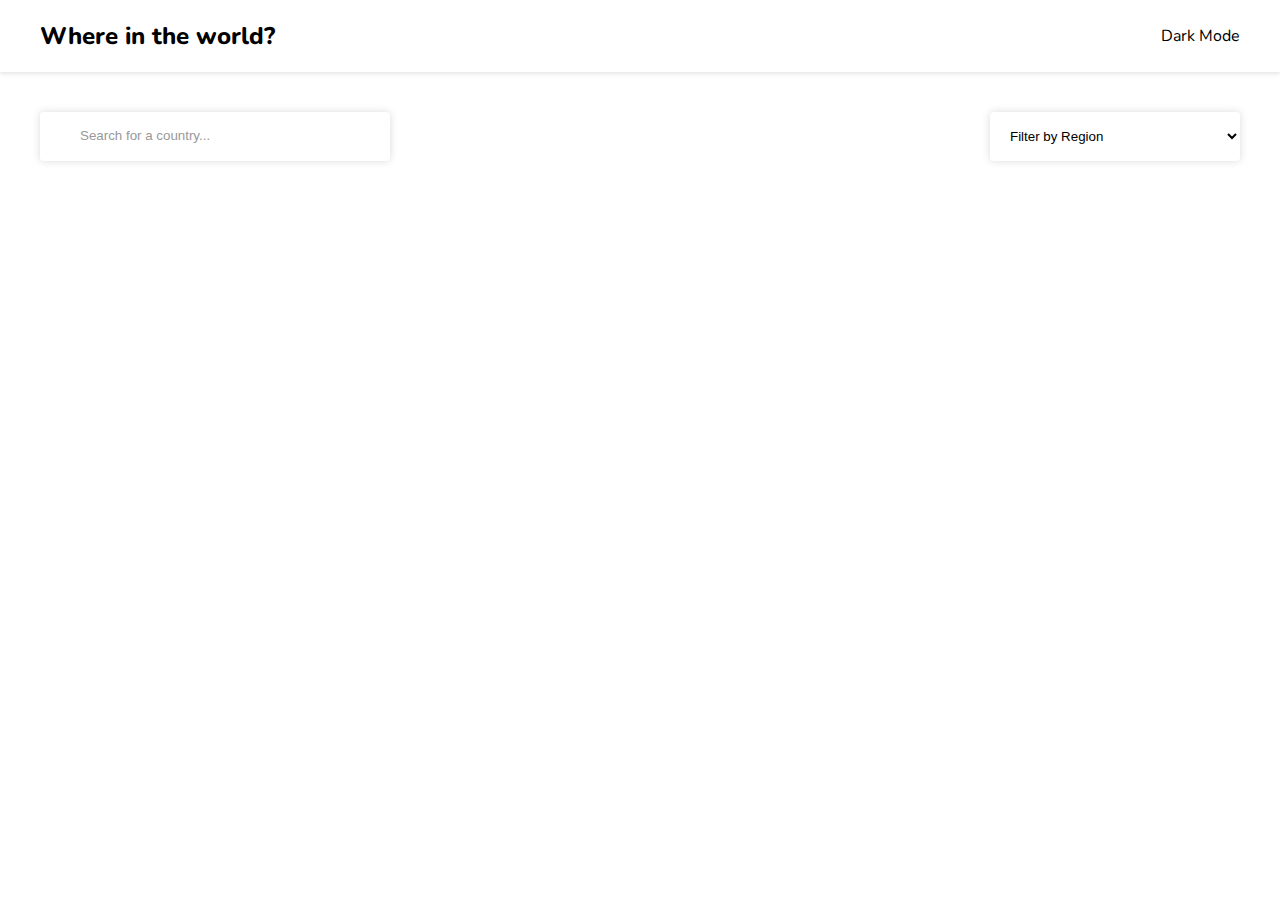
<file: index.html>
<!DOCTYPE html>
<html lang="en">
  <head>
    <meta charset="UTF-8" />
    <meta http-equiv="X-UA-Compatible" content="IE=edge" />
    <meta name="viewport" content="width=device-width, initial-scale=1.0" />
    <title>Countries</title>
    <link
      rel="icon"
      type="image/png"
      sizes="32x32"
      href="./favicon-32x32.png "
    />
    <link
      rel="stylesheet"
      href="https://cdnjs.cloudflare.com/ajax/libs/font-awesome/6.3.0/css/all.min.css"
      integrity="sha512-SzlrxWUlpfuzQ+pcUCosxcglQRNAq/DZjVsC0lE40xsADsfeQoEypE+enwcOiGjk/bSuGGKHEyjSoQ1zVisanQ=="
      crossorigin="anonymous"
      referrerpolicy="no-referrer"
    />
    <link
      href="https://fonts.googleapis.com/css?family=Nunito:300,regular,500,600,700,800"
      rel="stylesheet"
    />
    <link rel="stylesheet" href="style.css" />
    <script src="script.js" defer></script>
  </head>
  <body>
    <header class="header-container">
      <div class="header-content">
        <h2 class="title"><a href="/">Where in the world?</a></h2>
        <p class="theme-changer">
          <i class="fa-regular fa-moon"></i>&nbsp;&nbsp;Dark Mode
        </p>
      </div>
    </header>
    <main>
      <div class="search-filter-container">
        <div class="search-container">
          <i class="fa-solid fa-magnifying-glass"></i>
          <input type="text" placeholder="Search for a country..." />
        </div>
        <select class="filter-by-region">
          <option hidden>Filter by Region</option>
          <option value="Africa">Africa</option>
          <option value="America">America</option>
          <option value="Asia">Asia</option>
          <option value="Europe">Europe</option>
          <option value="Oceania">Oceania</option>
        </select>
      </div>
      <div class="countries-container"></div>
    </main>
  </body>
</html>
</file>
<file: style.css>
* {
  box-sizing: border-box;
}

body {
  --background-color: white;
  --text-color: black;
  --elements-color: white;
  margin: 0;
  font-family: Nunito, sans-serif;
  background-color: var(--background-color);
  color: var(--text-color);
}

body.dark {
  --background-color: hsl(207, 26%, 17%);
  --text-color: white;
  --elements-color: hsl(209, 23%, 22%);
}

main {
  padding: 24px;
}

a {
  text-decoration-line: none;
  color: inherit;
}

.header-container {
  box-shadow: 0 2px 4px 0px rgba(0, 0, 0, 0.1);
  padding-inline: 24px;
  background-color: var(--elements-color);
}

.header-content {
  display: flex;
  align-items: center;
  justify-content: space-between;
  max-width: 1200px;
  margin-inline: auto;
}

.title {
  font-weight: 800;
}

.theme-changer {
  cursor: pointer;
}

.countries-container {
  max-width: 1200px;
  margin-top: 16px;
  display: flex;
  gap: 64px;
  flex-wrap: wrap;
  margin-inline: auto;
  justify-content: space-between;
}

.country-card {
  display: inline-block;
  width: 250px;
  border-radius: 8px;
  overflow: hidden;
  padding-bottom: 24px;
  box-shadow: 0 0 8px 0px rgba(0, 0, 0, 0.2);
  transition: all 0.2s ease-in-out;
  background-color: var(--elements-color);
}

.country-card:hover {
  transform: scale(1.03);
  box-shadow: 0 0 16px 0px rgba(0, 0, 0, 0.2);
}

.card-title {
  font-size: 24px;
  margin-block: 16px;
}

.card-text {
  padding-inline: 16px;
}

.card-text p {
  margin-block: 8px;
}

.country-card img {
  width: 100%;
}

.search-filter-container {
  max-width: 1200px;
  margin-inline: auto;
  margin-top: 16px;
  margin-bottom: 48px;
  display: flex;
  justify-content: space-between;
  gap: 24px;
}

.search-container {
  box-shadow: 0 0 8px 0px rgba(0, 0, 0, 0.15);
  max-width: 350px;
  width: 100%;
  border-radius: 4px;
  padding-left: 24px;
  color: #999;
  overflow: hidden;
  background-color: var(--elements-color);
  color: var(--text-color);
}

.search-container input {
  border: none;
  outline: none;
  padding: 16px;
  width: 90%;
  background-color: inherit;
  color: inherit;
}

.search-container input::placeholder {
  color: #999;
}

.filter-by-region {
  width: 250px;
  padding: 16px;
  border: none;
  outline: none;
  box-shadow: 0 0 8px 0px rgba(0, 0, 0, 0.15);
  border-radius: 4px;
  background-color: var(--elements-color);
  color: var(--text-color);
}

@media (max-width: 768px) {
  .countries-container {
    justify-content: center;
  }

  .title {
    font-size: 16px;
  }

  .header-content p {
    font-size: 12px;
  }

  .search-filter-container {
    flex-direction: column;
  }
}
</file>
